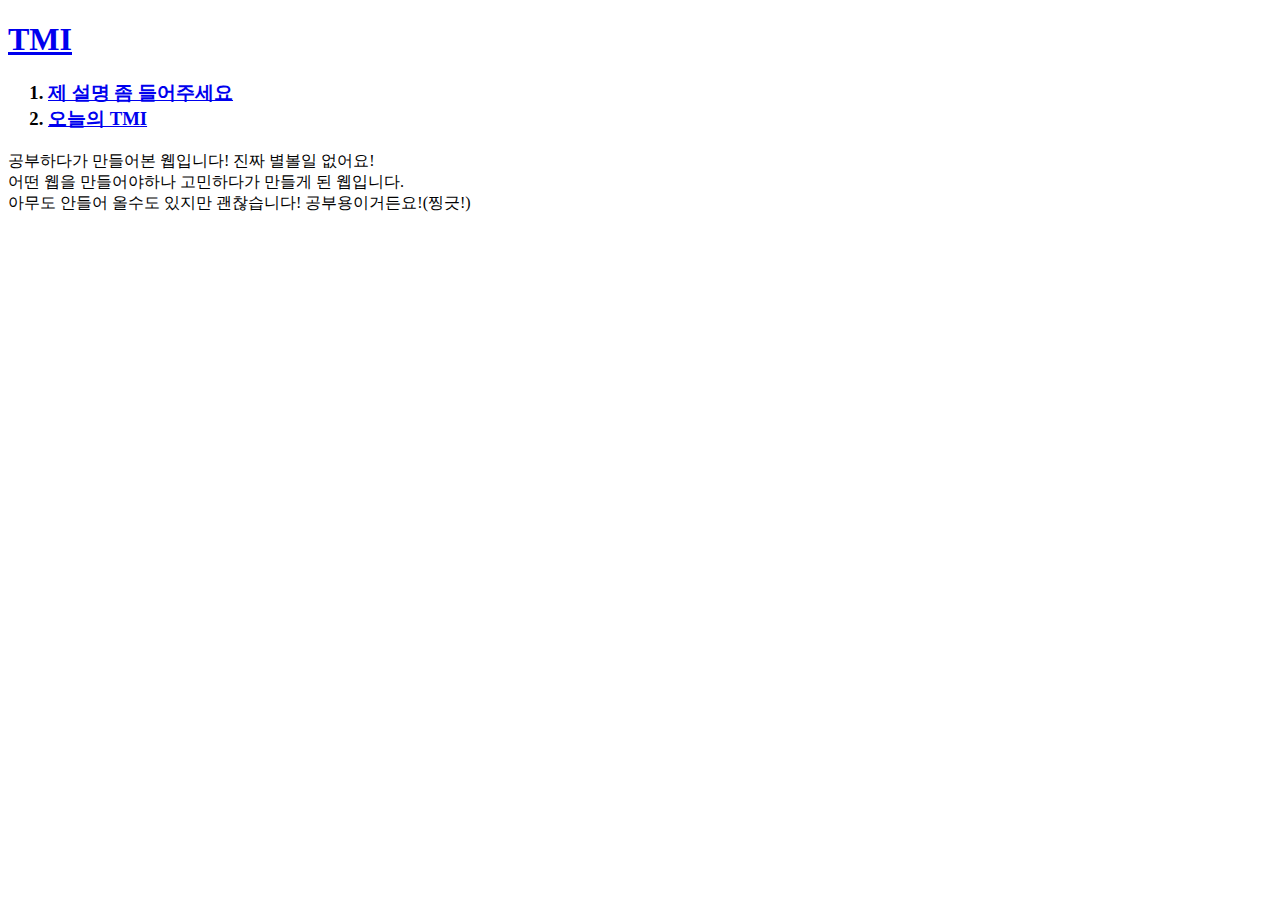
<file: index.html>
<!doctype html>
<html>
<head>
  <title>TMI</title>
<meta charset="utf-8">
</head>
<body>
  <h1><a href="index.html">TMI</a></h1>
<h3><ol>
  <li><a href="들어보시겠어요.html">제 설명 좀 들어주세요</a></li>
  <li><a href="TMI.html">오늘의 TMI</a></li>
</ol></h3>
<p>
  공부하다가 만들어본 웹입니다! 진짜 별볼일 없어요!<br>
어떤 웹을 만들어야하나 고민하다가 만들게 된 웹입니다.<br>
아무도 안들어 올수도 있지만 괜찮습니다! 공부용이거든요!(찡긋!)
</p>
</body>
</html>
</file>
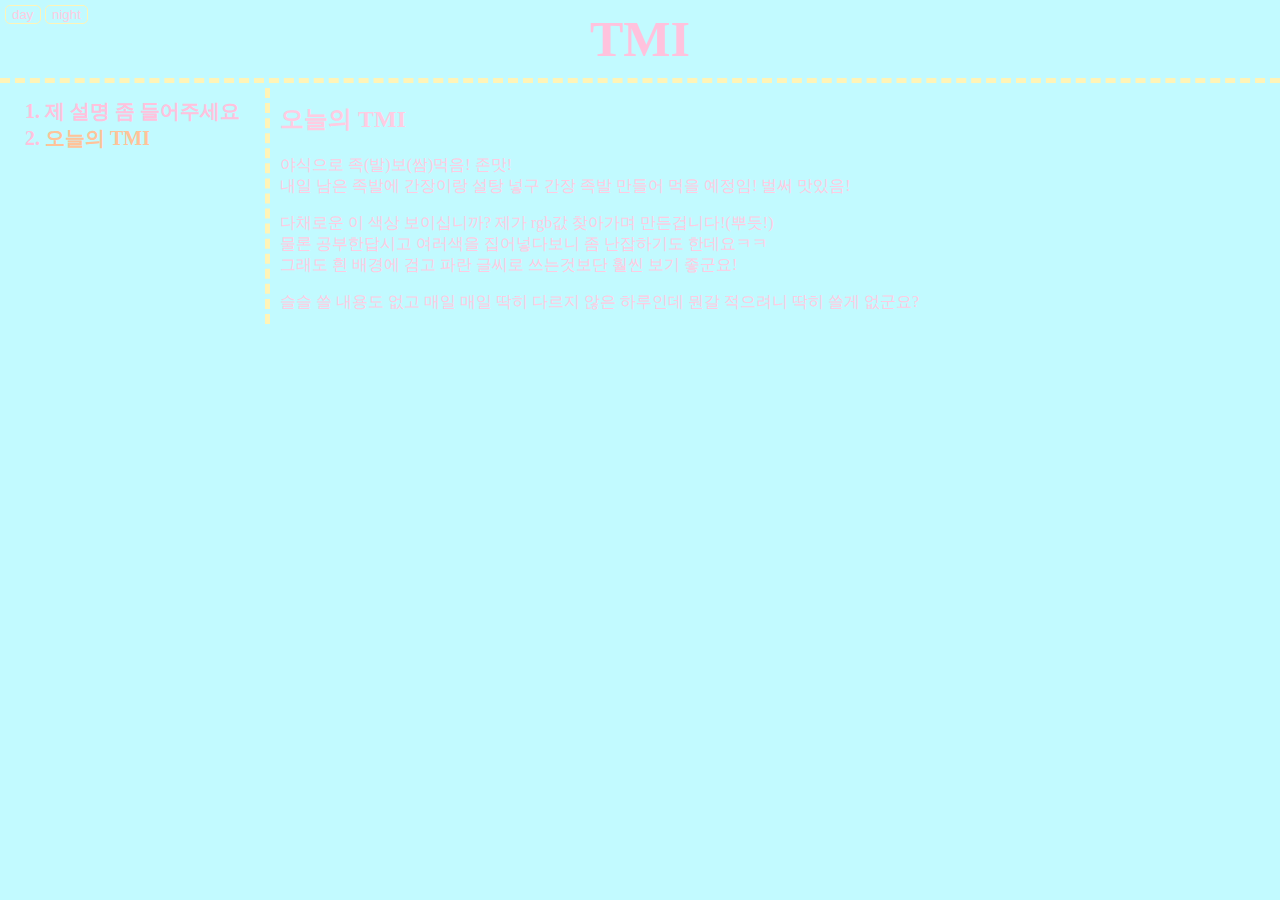
<file: TMI.html>
<!doctype html>
<html>
<head><!-- Global site tag (gtag.js) - Google Analytics -->
<script async src="https://www.googletagmanager.com/gtag/js?id=UA-201299633-1"></script>
<script>
  window.dataLayer = window.dataLayer || [];
  function gtag(){dataLayer.push(arguments);}
  gtag('js', new Date());

  gtag('config', 'UA-201299633-1');
</script>

  <title>TMI</title>
<meta charset="utf-8">
<link rel="stylesheet" href="style.css">
</head>
<body>
  <h1><a href="index.html">TMI</a></h1>
  <input type="button" value="day" class="day" onclick="
  document.querySelector('body').style.backgroundColor='rgb(194, 250, 255)';
  ">
  <input type="button" value="night" class="night" onclick="
  document.querySelector('body').style.backgroundColor= 'rgb(0, 7, 77)';
  ">
<div id="grid">
  <ol>
  <li><a href="들어보시겠어요.html">제 설명 좀 들어주세요</a></li>
  <li><a href="TMI.html" id="active">오늘의 TMI</a></li>
</ol>
<div>
<h2>오늘의 TMI</h2>
  <p>
야식으로 족(발)보(쌈)먹음! 존맛!<br>
내일 남은 족발에 간장이랑 설탕 넣구 간장 족발 만들어 먹을 예정임! 벌써 맛있음!
  </p>
  <p>
    다채로운 이 색상 보이십니까? 제가 rgb값 찾아가며 만든겁니다!(뿌듯!)<br>
    물론 공부한답시고 여러색을 집어넣다보니 좀 난잡하기도 한데요ㅋㅋ<br>
    그래도 흰 배경에 검고 파란 글씨로 쓰는것보단 훨씬 보기 좋군요!
  </p>
  <p>
    슬슬 쓸 내용도 없고 매일 매일 딱히 다르지 않은 하루인데 뭔갈 적으려니 딱히 쓸게 없군요?
</p>
</div>
</div>
<p>
  <div id="disqus_thread"></div>
<script>
    /**
    *  RECOMMENDED CONFIGURATION VARIABLES: EDIT AND UNCOMMENT THE SECTION BELOW TO INSERT DYNAMIC VALUES FROM YOUR PLATFORM OR CMS.
    *  LEARN WHY DEFINING THESE VARIABLES IS IMPORTANT: https://disqus.com/admin/universalcode/#configuration-variables    */
    /*
    var disqus_config = function () {
    this.page.url = PAGE_URL;  // Replace PAGE_URL with your page's canonical URL variable
    this.page.identifier = PAGE_IDENTIFIER; // Replace PAGE_IDENTIFIER with your page's unique identifier variable
    };
    */
    (function() { // DON'T EDIT BELOW THIS LINE
    var d = document, s = d.createElement('script');
    s.src = 'https://tmi-html.disqus.com/embed.js';
    s.setAttribute('data-timestamp', +new Date());
    (d.head || d.body).appendChild(s);
    })();
</script>
<noscript>Please enable JavaScript to view the <a href="https://disqus.com/?ref_noscript">comments powered by Disqus.</a></noscript>
</p>
<p>
  <!--Start of Tawk.to Script-->
<script type="text/javascript">
var Tawk_API=Tawk_API||{}, Tawk_LoadStart=new Date();
(function(){
var s1=document.createElement("script"),s0=document.getElementsByTagName("script")[0];
s1.async=true;
s1.src='https://embed.tawk.to/60e2ad99649e0a0a5cca8c27/1f9qnc8bh';
s1.charset='UTF-8';
s1.setAttribute('crossorigin','*');
s0.parentNode.insertBefore(s1,s0);
})();
</script>
<!--End of Tawk.to Script-->
</p>
</body>
</html>
</file>
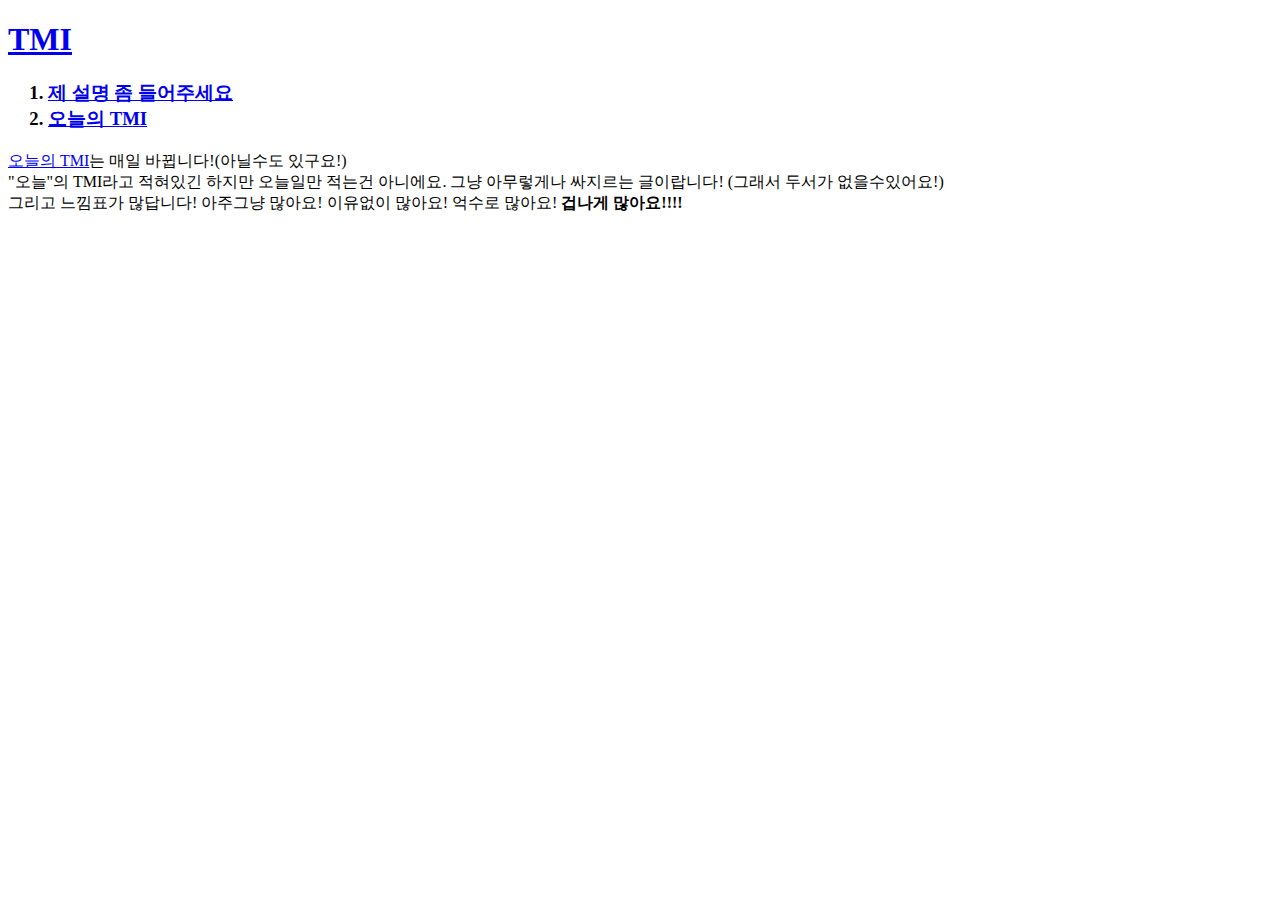
<file: 들어보시겠어요.html>
<!doctype html>
<html>
<head>
  <title>TMI</title>
<meta charset="utf-8">
</head>
<body>
  <h1><a href="index.html">TMI</a></h1>
<h3><ol>
  <li><a href="들어보시겠어요.html">제 설명 좀 들어주세요</a></li>
  <li><a href="TMI.html">오늘의 TMI</a></li>
</ol></h3>
<p>
<a href="TMI.html">오늘의 TMI</a>는 매일 바뀝니다!(아닐수도 있구요!)<br>
"오늘"의 TMI라고 적혀있긴 하지만 오늘일만 적는건 아니에요. 그냥 아무렇게나 싸지르는 글이랍니다! (그래서 두서가 없을수있어요!)<br>
그리고 느낌표가 많답니다! 아주그냥 많아요! 이유없이 많아요! 억수로 많아요! <strong>겁나게 많아요!!!!</strong>
</p>
</body>
</html>
</file>
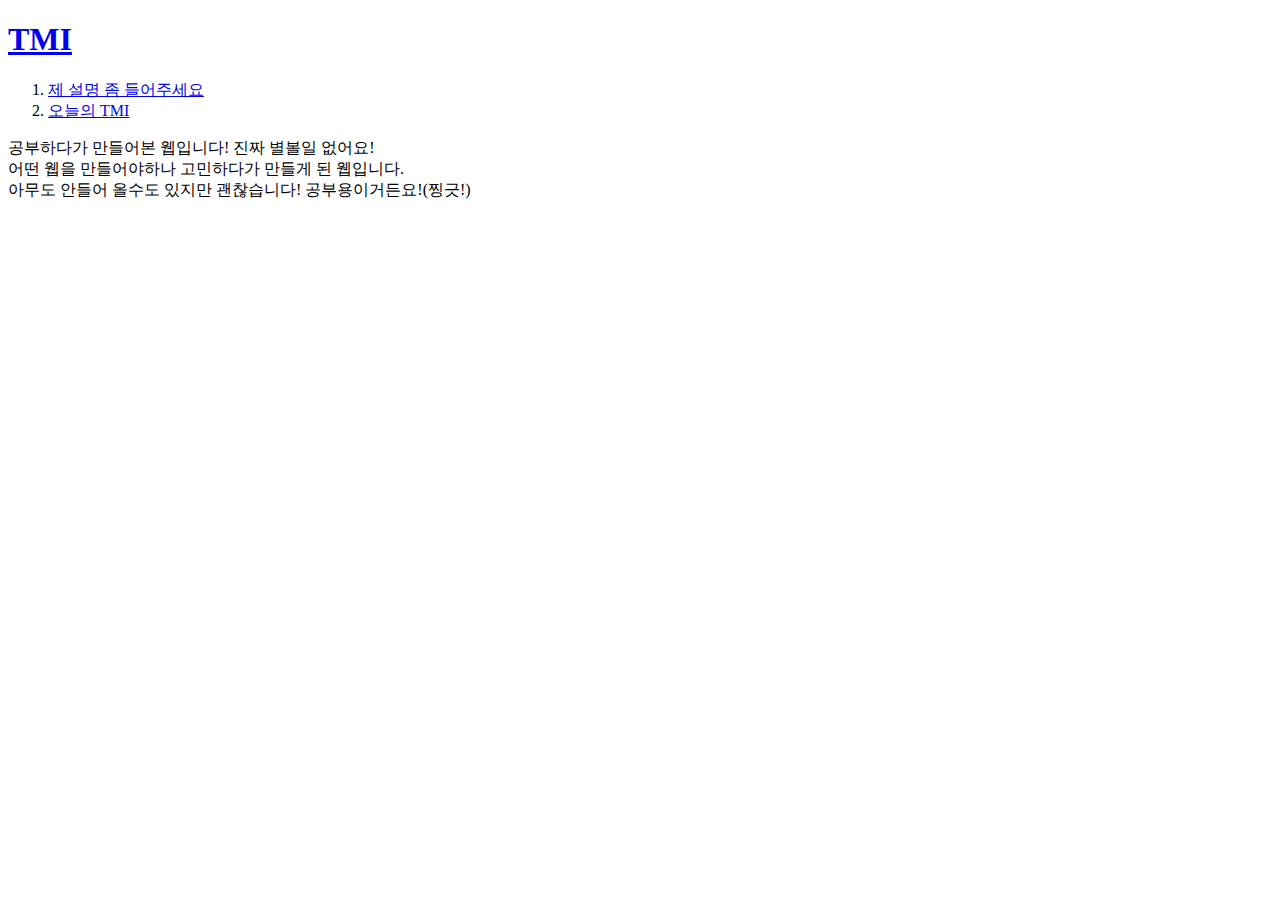
<file: 어서오세요.html>
<!doctype html>
<html>
<head>
  <title>TMI</title>
<meta charset="utf-8">
</head>
<body>
  <h1><a href="어서오세요.html">TMI</a></h1>
<ol>
  <li><a href="들어보시겠어요.html">제 설명 좀 들어주세요</a></li>
  <li><a href="TMI.html">오늘의 TMI</a></li>
</ol>
<p>
  공부하다가 만들어본 웹입니다! 진짜 별볼일 없어요!<br>
어떤 웹을 만들어야하나 고민하다가 만들게 된 웹입니다.<br>
아무도 안들어 올수도 있지만 괜찮습니다! 공부용이거든요!(찡긋!)
</p>
</body>
</html>
</file>
<file: style.css>
a {
  color: rgb(255, 194, 221);
  text-decoration: none;
}
h1 {
  font-size: 50px;
  text-align: center;
border-bottom:5px dashed rgb(255, 244, 184);
margin:0px;
padding:10px;
}
ol{
    color:rgb(255, 194, 221);
    font-weight: bold;
}
body{
  margin:0;
  background-color: rgb(194, 250, 255);
  color:rgb(255, 204, 226);
}

#active{
  color: rgb(255, 195, 153);
}
.day{
  position: absolute;
  top:5px;
  left: 5px;
  border: 1px solid rgb(255, 244, 184);
  background-color: rgb(194, 250, 255);
  color:rgb(255, 204, 226);
  border-radius: 5px;
}
.day:hover{
  background-color: rgb(0, 7, 77);
}
.night{
  position: absolute;
  top:5px;
  left: 45px;
  border: 1px solid rgb(255, 244, 184);
  background-color: rgb(194, 250, 255);
  color:rgb(255, 204, 226);
  border-radius: 5px;
}
.night:hover{
  background-color: rgb(0, 7, 77);
}
@media(min-width:800px){
  #grid{
    display:block;
}
#grid{
  display:grid;
  grid-template-columns:280px 1fr;
}
#grid ol{
font-size: 20px;
border-right:5px dashed rgb(255, 244, 184);
width:220px;
margin: 5px;
padding-left:40px;
padding-top: 10px;
}
}
</file>
